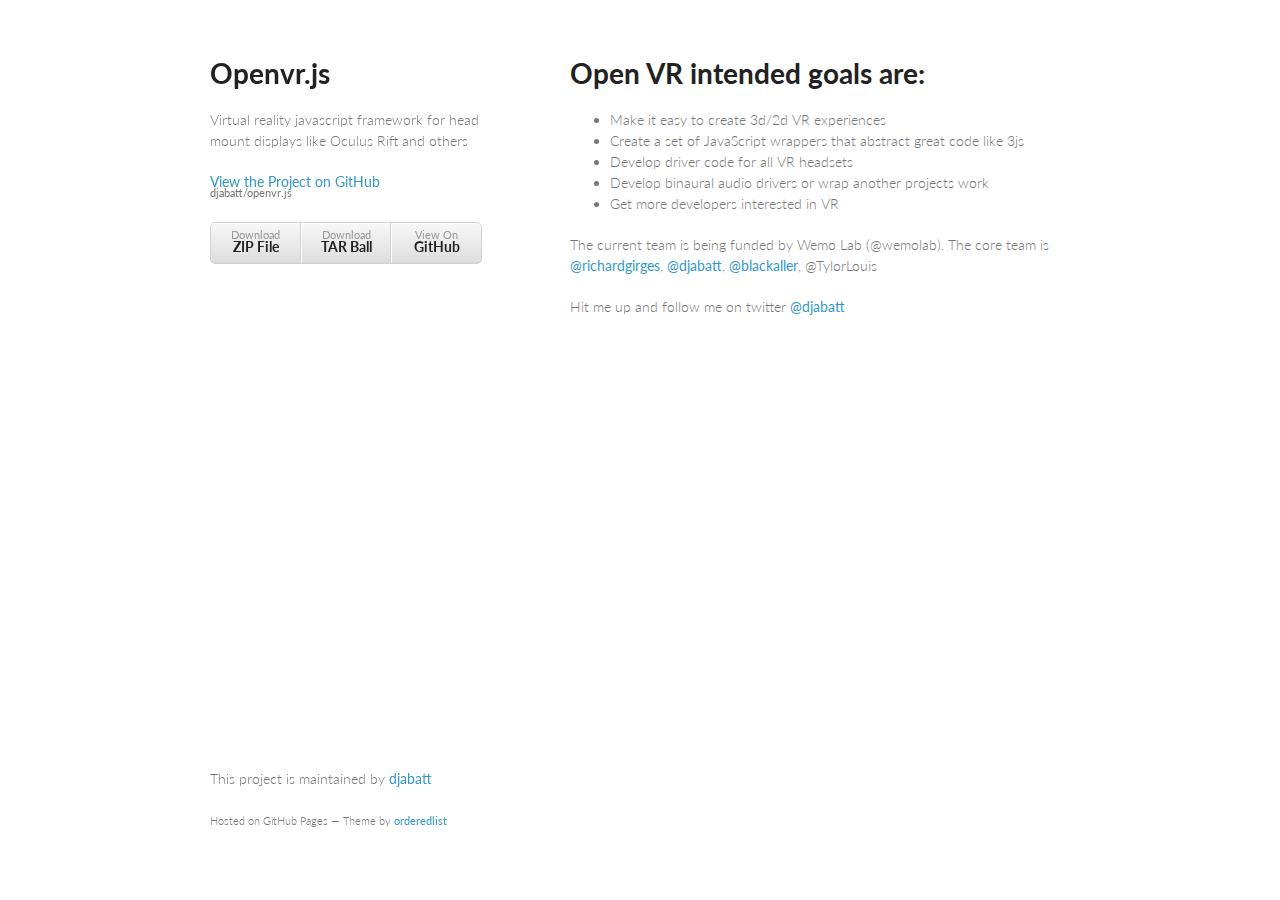
<file: index.html>
<!doctype html>
<html>
  <head>
    <meta charset="utf-8">
    <meta http-equiv="X-UA-Compatible" content="chrome=1">
    <title>Openvr.js by djabatt</title>

    <link rel="stylesheet" href="stylesheets/styles.css">
    <link rel="stylesheet" href="stylesheets/pygment_trac.css">
    <meta name="viewport" content="width=device-width, initial-scale=1, user-scalable=no">
    <!--[if lt IE 9]>
    <script src="//html5shiv.googlecode.com/svn/trunk/html5.js"></script>
    <![endif]-->
  </head>
  <body>
    <div class="wrapper">
      <header>
        <h1>Openvr.js</h1>
        <p>Virtual reality javascript framework for head mount displays like Oculus Rift and others</p>

        <p class="view"><a href="https://github.com/djabatt/openvr.js">View the Project on GitHub <small>djabatt/openvr.js</small></a></p>


        <ul>
          <li><a href="https://github.com/djabatt/openvr.js/zipball/master">Download <strong>ZIP File</strong></a></li>
          <li><a href="https://github.com/djabatt/openvr.js/tarball/master">Download <strong>TAR Ball</strong></a></li>
          <li><a href="https://github.com/djabatt/openvr.js">View On <strong>GitHub</strong></a></li>
        </ul>
      </header>
      <section>
        <h1>
<a name="open-vr-intended-goals-are" class="anchor" href="#open-vr-intended-goals-are"><span class="octicon octicon-link"></span></a>Open VR intended goals are:</h1>

<ul>
<li>Make it easy to create 3d/2d VR experiences </li>
<li>Create a set of JavaScript wrappers that abstract great code like 3js</li>
<li>Develop driver code for all VR headsets </li>
<li>Develop binaural audio drivers or wrap another projects work </li>
<li>Get more developers interested in VR</li>
</ul><p>The current team is being funded by Wemo Lab (@wemolab). The core team is <a href="https://github.com/richardgirges" class="user-mention">@richardgirges</a>, <a href="https://github.com/djabatt" class="user-mention">@djabatt</a>, <a href="https://github.com/blackaller" class="user-mention">@blackaller</a>, @TylorLouis </p>

<p>Hit me up and follow me on twitter <a href="https://github.com/djabatt" class="user-mention">@djabatt</a></p>
      </section>
      <footer>
        <p>This project is maintained by <a href="https://github.com/djabatt">djabatt</a></p>
        <p><small>Hosted on GitHub Pages &mdash; Theme by <a href="https://github.com/orderedlist">orderedlist</a></small></p>
      </footer>
    </div>
    <script src="javascripts/scale.fix.js"></script>
    
  </body>
</html>
</file>
<file: stylesheets/styles.css>
@import url(https://fonts.googleapis.com/css?family=Lato:300italic,700italic,300,700);

body {
  padding:50px;
  font:14px/1.5 Lato, "Helvetica Neue", Helvetica, Arial, sans-serif;
  color:#777;
  font-weight:300;
}

h1, h2, h3, h4, h5, h6 {
  color:#222;
  margin:0 0 20px;
}

p, ul, ol, table, pre, dl {
  margin:0 0 20px;
}

h1, h2, h3 {
  line-height:1.1;
}

h1 {
  font-size:28px;
}

h2 {
  color:#393939;
}

h3, h4, h5, h6 {
  color:#494949;
}

a {
  color:#39c;
  font-weight:400;
  text-decoration:none;
}

a small {
  font-size:11px;
  color:#777;
  margin-top:-0.6em;
  display:block;
}

.wrapper {
  width:860px;
  margin:0 auto;
}

blockquote {
  border-left:1px solid #e5e5e5;
  margin:0;
  padding:0 0 0 20px;
  font-style:italic;
}

code, pre {
  font-family:Monaco, Bitstream Vera Sans Mono, Lucida Console, Terminal;
  color:#333;
  font-size:12px;
}

pre {
  padding:8px 15px;
  background: #f8f8f8;  
  border-radius:5px;
  border:1px solid #e5e5e5;
  overflow-x: auto;
}

table {
  width:100%;
  border-collapse:collapse;
}

th, td {
  text-align:left;
  padding:5px 10px;
  border-bottom:1px solid #e5e5e5;
}

dt {
  color:#444;
  font-weight:700;
}

th {
  color:#444;
}

img {
  max-width:100%;
}

header {
  width:270px;
  float:left;
  position:fixed;
}

header ul {
  list-style:none;
  height:40px;
  
  padding:0;
  
  background: #eee;
  background: -moz-linear-gradient(top, #f8f8f8 0%, #dddddd 100%);
  background: -webkit-gradient(linear, left top, left bottom, color-stop(0%,#f8f8f8), color-stop(100%,#dddddd));
  background: -webkit-linear-gradient(top, #f8f8f8 0%,#dddddd 100%);
  background: -o-linear-gradient(top, #f8f8f8 0%,#dddddd 100%);
  background: -ms-linear-gradient(top, #f8f8f8 0%,#dddddd 100%);
  background: linear-gradient(top, #f8f8f8 0%,#dddddd 100%);
  
  border-radius:5px;
  border:1px solid #d2d2d2;
  box-shadow:inset #fff 0 1px 0, inset rgba(0,0,0,0.03) 0 -1px 0;
  width:270px;
}

header li {
  width:89px;
  float:left;
  border-right:1px solid #d2d2d2;
  height:40px;
}

header ul a {
  line-height:1;
  font-size:11px;
  color:#999;
  display:block;
  text-align:center;
  padding-top:6px;
  height:40px;
}

strong {
  color:#222;
  font-weight:700;
}

header ul li + li {
  width:88px;
  border-left:1px solid #fff;
}

header ul li + li + li {
  border-right:none;
  width:89px;
}

header ul a strong {
  font-size:14px;
  display:block;
  color:#222;
}

section {
  width:500px;
  float:right;
  padding-bottom:50px;
}

small {
  font-size:11px;
}

hr {
  border:0;
  background:#e5e5e5;
  height:1px;
  margin:0 0 20px;
}

footer {
  width:270px;
  float:left;
  position:fixed;
  bottom:50px;
}

@media print, screen and (max-width: 960px) {
  
  div.wrapper {
    width:auto;
    margin:0;
  }
  
  header, section, footer {
    float:none;
    position:static;
    width:auto;
  }
  
  header {
    padding-right:320px;
  }
  
  section {
    border:1px solid #e5e5e5;
    border-width:1px 0;
    padding:20px 0;
    margin:0 0 20px;
  }
  
  header a small {
    display:inline;
  }
  
  header ul {
    position:absolute;
    right:50px;
    top:52px;
  }
}

@media print, screen and (max-width: 720px) {
  body {
    word-wrap:break-word;
  }
  
  header {
    padding:0;
  }
  
  header ul, header p.view {
    position:static;
  }
  
  pre, code {
    word-wrap:normal;
  }
}

@media print, screen and (max-width: 480px) {
  body {
    padding:15px;
  }
  
  header ul {
    display:none;
  }
}

@media print {
  body {
    padding:0.4in;
    font-size:12pt;
    color:#444;
  }
}
</file>
<file: stylesheets/pygment_trac.css>
.highlight  { background: #ffffff; }
.highlight .c { color: #999988; font-style: italic } /* Comment */
.highlight .err { color: #a61717; background-color: #e3d2d2 } /* Error */
.highlight .k { font-weight: bold } /* Keyword */
.highlight .o { font-weight: bold } /* Operator */
.highlight .cm { color: #999988; font-style: italic } /* Comment.Multiline */
.highlight .cp { color: #999999; font-weight: bold } /* Comment.Preproc */
.highlight .c1 { color: #999988; font-style: italic } /* Comment.Single */
.highlight .cs { color: #999999; font-weight: bold; font-style: italic } /* Comment.Special */
.highlight .gd { color: #000000; background-color: #ffdddd } /* Generic.Deleted */
.highlight .gd .x { color: #000000; background-color: #ffaaaa } /* Generic.Deleted.Specific */
.highlight .ge { font-style: italic } /* Generic.Emph */
.highlight .gr { color: #aa0000 } /* Generic.Error */
.highlight .gh { color: #999999 } /* Generic.Heading */
.highlight .gi { color: #000000; background-color: #ddffdd } /* Generic.Inserted */
.highlight .gi .x { color: #000000; background-color: #aaffaa } /* Generic.Inserted.Specific */
.highlight .go { color: #888888 } /* Generic.Output */
.highlight .gp { color: #555555 } /* Generic.Prompt */
.highlight .gs { font-weight: bold } /* Generic.Strong */
.highlight .gu { color: #800080; font-weight: bold; } /* Generic.Subheading */
.highlight .gt { color: #aa0000 } /* Generic.Traceback */
.highlight .kc { font-weight: bold } /* Keyword.Constant */
.highlight .kd { font-weight: bold } /* Keyword.Declaration */
.highlight .kn { font-weight: bold } /* Keyword.Namespace */
.highlight .kp { font-weight: bold } /* Keyword.Pseudo */
.highlight .kr { font-weight: bold } /* Keyword.Reserved */
.highlight .kt { color: #445588; font-weight: bold } /* Keyword.Type */
.highlight .m { color: #009999 } /* Literal.Number */
.highlight .s { color: #d14 } /* Literal.String */
.highlight .na { color: #008080 } /* Name.Attribute */
.highlight .nb { color: #0086B3 } /* Name.Builtin */
.highlight .nc { color: #445588; font-weight: bold } /* Name.Class */
.highlight .no { color: #008080 } /* Name.Constant */
.highlight .ni { color: #800080 } /* Name.Entity */
.highlight .ne { color: #990000; font-weight: bold } /* Name.Exception */
.highlight .nf { color: #990000; font-weight: bold } /* Name.Function */
.highlight .nn { color: #555555 } /* Name.Namespace */
.highlight .nt { color: #000080 } /* Name.Tag */
.highlight .nv { color: #008080 } /* Name.Variable */
.highlight .ow { font-weight: bold } /* Operator.Word */
.highlight .w { color: #bbbbbb } /* Text.Whitespace */
.highlight .mf { color: #009999 } /* Literal.Number.Float */
.highlight .mh { color: #009999 } /* Literal.Number.Hex */
.highlight .mi { color: #009999 } /* Literal.Number.Integer */
.highlight .mo { color: #009999 } /* Literal.Number.Oct */
.highlight .sb { color: #d14 } /* Literal.String.Backtick */
.highlight .sc { color: #d14 } /* Literal.String.Char */
.highlight .sd { color: #d14 } /* Literal.String.Doc */
.highlight .s2 { color: #d14 } /* Literal.String.Double */
.highlight .se { color: #d14 } /* Literal.String.Escape */
.highlight .sh { color: #d14 } /* Literal.String.Heredoc */
.highlight .si { color: #d14 } /* Literal.String.Interpol */
.highlight .sx { color: #d14 } /* Literal.String.Other */
.highlight .sr { color: #009926 } /* Literal.String.Regex */
.highlight .s1 { color: #d14 } /* Literal.String.Single */
.highlight .ss { color: #990073 } /* Literal.String.Symbol */
.highlight .bp { color: #999999 } /* Name.Builtin.Pseudo */
.highlight .vc { color: #008080 } /* Name.Variable.Class */
.highlight .vg { color: #008080 } /* Name.Variable.Global */
.highlight .vi { color: #008080 } /* Name.Variable.Instance */
.highlight .il { color: #009999 } /* Literal.Number.Integer.Long */

.type-csharp .highlight .k { color: #0000FF }
.type-csharp .highlight .kt { color: #0000FF }
.type-csharp .highlight .nf { color: #000000; font-weight: normal }
.type-csharp .highlight .nc { color: #2B91AF }
.type-csharp .highlight .nn { color: #000000 }
.type-csharp .highlight .s { color: #A31515 }
.type-csharp .highlight .sc { color: #A31515 }
</file>
